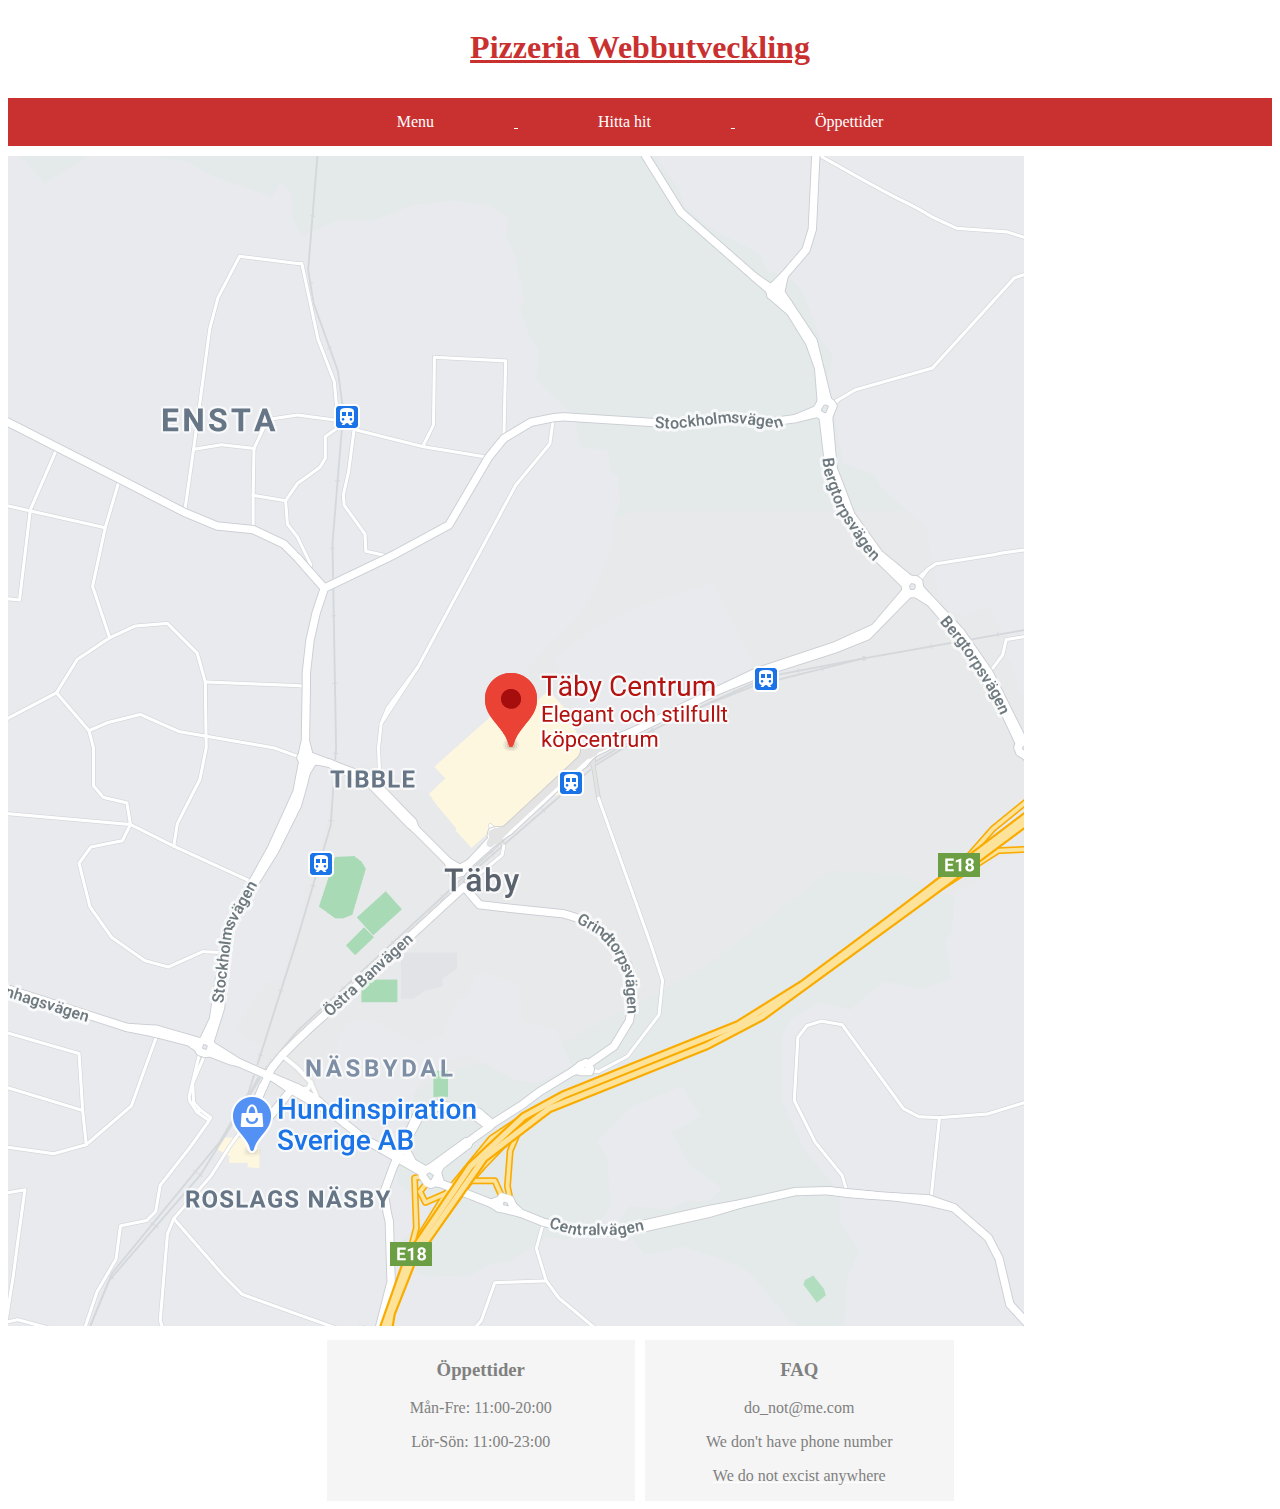
<file: karta.html>
<!-- Pizzeria Webbutveckling Karta -->
<!DOCTYPE html>

<head>
  <meta charset="utf-8">
  <meta name="viewport" content="width=device-width, initial-scale=1.0">
  <link rel="stylesheet" type="text/css" href="style.css">
  <link rel="stylesheet" type="text/css" href="grid.css">
  <title>Pizzeria Webbutveckling</title>
</head>

<body>
  <div class="grid">
    <header>
      <h1><a href="index.html" class="rubrik">Pizzeria Webbutveckling</a></h1>
    </header>
    <nav>
      <!--Meny-->
      <ul>
        <a href="menu.html">
          <li>Menu</li>
        </a>
        <a href="karta.html">
          <li>Hitta hit</li>
        </a>
        <a href="#öppet">
          <li>Öppettider</li>
        </a>
      </ul>
    </nav>

    <!-- Geomap -->
    <section>
      <a href="https://www.google.com/maps/place/T%C3%A4by+Centrum/@59.4448776,18.0612709,13.85z/data=!4m5!3m4!1s0x465f9b95fa6bf8b5:0x5be4541cd587a040!8m2!3d59.4451005!4d18.0716989?hl=sv" target="_blank"><img src="img/bild1.png"
          alt="Karta över Täby Centrum" class="bild1"></a>
    </section>

    <!-- Footer -->
    <div class="öppettiderGrid öppettider" id="öppet">
      <h3>Öppettider</h3>
      <p>Mån-Fre: 11:00-20:00</p>
      <p>Lör-Sön: 11:00-23:00</p>
    </div>
    <div class="faqGrid faq">

      <h3>FAQ</h3>
      <p>do_not@me.com</p>
      <p>We don't have phone number</p>
      <a href="karta.html">
        <p class="special_a">We do not excist anywhere</p>
      </a>
    </div>

  </div>
</body>
</file>
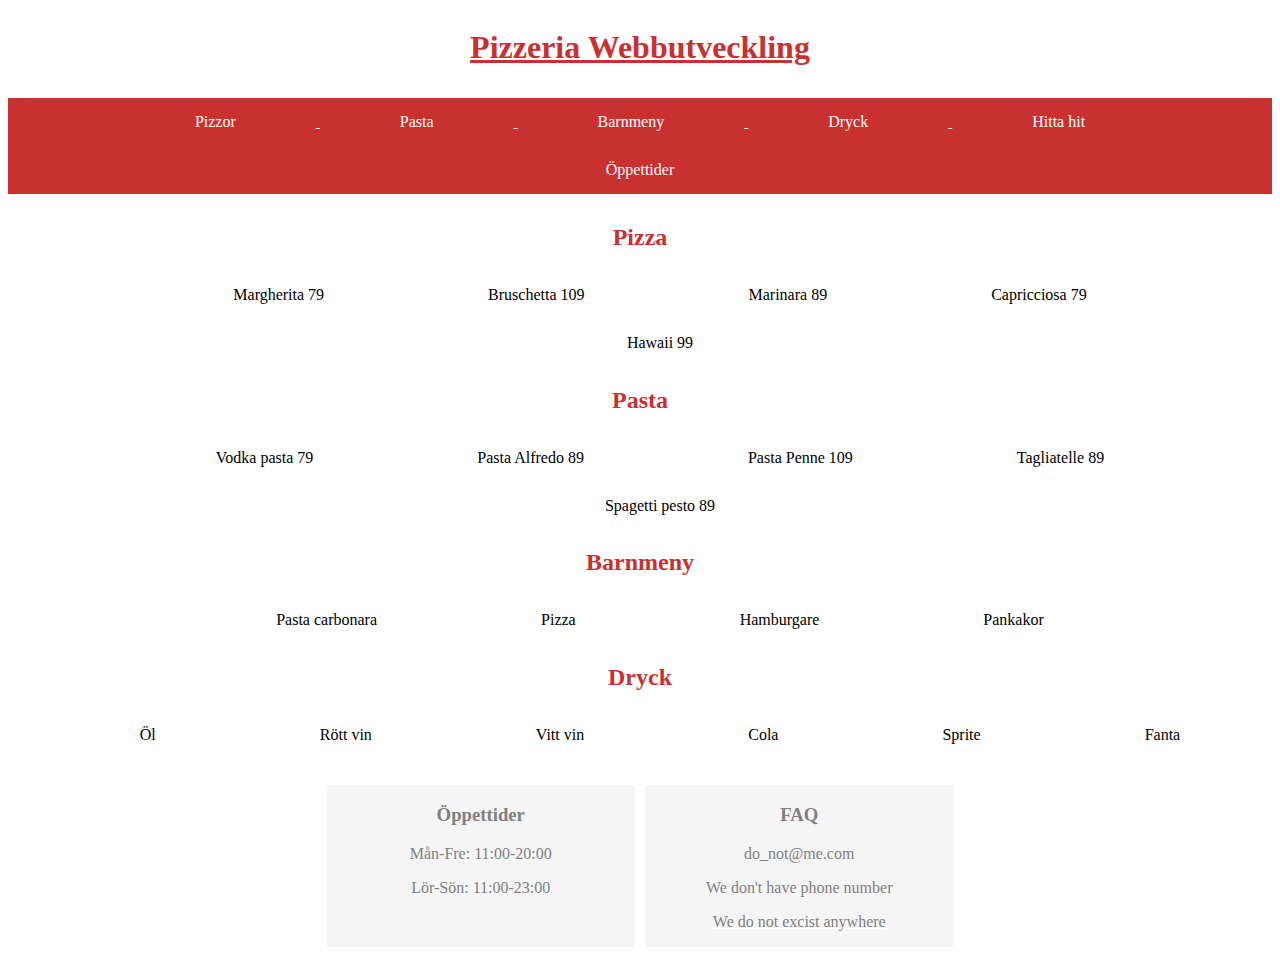
<file: menu.html>
<!-- Pizzeria Webbutveckling Menu -->
<!DOCTYPE html>

<head>
  <meta charset="utf-8">
  <meta name="viewport" content="width=device-width, initial-scale=1.0">
  <link rel="stylesheet" type="text/css" href="style.css">
  <link rel="stylesheet" type="text/css" href="grid.css">
  <title>Pizzeria Webbutveckling</title>
</head>

<body>
  <div class="grid">
    <header>
      <h1><a href="index.html" class="rubrik">Pizzeria Webbutveckling</a></h1>
    </header>

    <!-- Menu -->
    <nav>
      <ul>
        <a href="#pizza">
          <li>Pizzor</li>
        </a>
        <a href="#pasta">
          <li>Pasta</li>
        </a>
        <a href="#barnmeny">
          <li>Barnmeny</li>
        </a>
        <a href="#dryck">
          <li>Dryck</li>
        </a>
        <a href="karta.html">
          <li>Hitta hit</li>
        </a>
        <a href="#öppet">
          <li>Öppettider</li>
        </a>
      </ul>
    </nav>
    <!-- Menu -->
    <section>
      <div id="pizza">
        <h2>Pizza</h2>

        <ol>
          <li>Margherita 79 </li>
          <li>Bruschetta 109</li>
          <li>Marinara 89</li>
          <li>Capricciosa 79</li>
          <li>Hawaii 99</li>
        </ol>
      </div>
      <div id="pasta">
        <h2>Pasta</h2>
        <ol>
          <li>Vodka pasta 79</li>
          <li>Pasta Alfredo 89</li>
          <li>Pasta Penne 109</li>
          <li>Tagliatelle 89</li>
          <li>Spagetti pesto 89</li>
        </ol>
      </div>
      <div id="barnmeny">
        <h2>Barnmeny</h2>
        <ol>
          <li>Pasta carbonara</li>
          <li>Pizza</li>
          <li>Hamburgare</li>
          <li>Pankakor</li>
        </ol>
      </div>
      <div id="dryck">
        <h2>Dryck</h2>
        <ol>
          <li>Öl</li>
          <li>Rött vin</li>
          <li>Vitt vin</li>
          <li>Cola</li>
          <li>Sprite</li>
          <li>Fanta</li>
        </ol>
      </div>
    </section>


    <!-- Footer -->
    <div class="öppettiderGrid öppettider" id="öppet">
      <h3>Öppettider</h3>
      <p>Mån-Fre: 11:00-20:00</p>
      <p>Lör-Sön: 11:00-23:00</p>
    </div>
    <div class="faqGrid faq">

      <h3>FAQ</h3>
      <p>do_not@me.com</p>
      <p>We don't have phone number</p>
      <a href="karta.html">
        <p class="special_a">We do not excist anywhere</p>
      </a>
    </div>

  </div>
</body>
</file>
<file: style.css>
/* Pizzeria Webbutveckling */
/* CSS */
h1 {
  text-align: center;
  color: rgb(201, 49, 49);
}

h2 {
  text-align: center;
  color: rgb(201, 49, 49);
}

ul {
  list-style-type: none;
  text-align: center;
  margin: 0;
  padding: 0;
  overflow: hidden;
  background-color: rgb(201, 49, 49);
}

ol {
  list-style-type: none;
  text-align: center;
}

.bild1 {
  width: inherit;
  height: inherit;
}

li {
  display: inline-block;
  text-align: center;
  padding: 15px 80px;
}

li:hover {
  background-color: grey;
}

  {
  box-sizing: border-box
}

/* Links */
a {
  color: white;
}

.special_a {
  color: grey;
}

.pizzameny {
  background: white;
}

/*  */
.rubrik {
  color: rgb(201, 49, 49);
  text-decoration: underline;
}

/* Slideshow container */
.slideshow-container {
  max-width: 500px;
  position: relative;
  margin: auto;
}

/* Dölj bilderna som standard*/
.mySlides {
  display: none;
}

/* Fram och tillbaka knappar */
.prev, .next {
  cursor: pointer;
  position: absolute;
  top: 50%;
  width: auto;
  margin-top: -22px;
  padding: 16px;
  color: white;
  font-weight: bold;
  font-size: 18px;
  transition: 0.6s ease;
  border-radius: 0 3px 3px 0;
  user-select: none;
}

/* Lägg "fram" knappen till höger*/
.next {
  right: 0;
  border-radius: 3px 0 0 3px;
}

/* i hover, lägg till en svart bakgrund med lite genomskådning */
.prev:hover, .next:hover {
  background-color: rgba(0, 0, 0, 0.8);
}

/* Prickarna */
.dot {
  cursor: pointer;
  height: 15px;
  width: 15px;
  margin: 0 2px;
  background-color: #bbb;
  border-radius: 50%;
  display: inline-block;
  transition: background-color 0.6s ease;
}

.active, .dot:hover {
  background-color: #717171;
}

/* Fading animation */
.fade {
  -webkit-animation-name: fade;
  -webkit-animation-duration: 1.5s;
  animation-name: fade;
  animation-duration: 1.5s;
}

@-webkit-keyframes fade {
  from {
    opacity: .4
  }

  to {
    opacity: 1
  }
}

@keyframes fade {
  from {
    opacity: .4
  }

  to {
    opacity: 1
  }
}

/* Footer */
.öppettider {
  background-color: whitesmoke;
  color: grey;
  text-align: center;
}

.faq {
  background-color: whitesmoke;
  color: grey;
  text-align: center;
}
</file>
<file: grid.css>
/* Pizzeria Webbutveckling */
/* Grid */
@media only screen and (max width: 600px) {
  header {
    grid-column: 1/-1;
    grid-row: 1/2;
  }

  nav {
    grid-column: 1/-1;
    grid-row: 2/3;
  }

  section {
    grid-column: 1/-1;
    grid-row: 3/4;
  }

  .öppettiderGrid {
    grid-column: 1/-1;
    grid-row: 4/5;
  }

  .faqGrid {
    grid-column: 1/-1;
    grid-row: 4/5;
  }
}

.grid {
  display: grid;
  grid-gap: 10px;
  grid-template-columns: repeat(4, 1fr);
  grid-template-rows: repeat(4, auto);
}

header {
  grid-column: 1/5;
  grid-row: 1/2;
}

nav {
  grid-column: 1/5;
  grid-row: 2/3;
}

section {
  grid-column: 1/5;
  grid-row: 3/4;
}

.öppettiderGrid {
  grid-column: 2/3;
  grid-row: 4/5;
}

.faqGrid {
  grid-column: 3/4;
  grid-row: 4/5;
}
</file>
